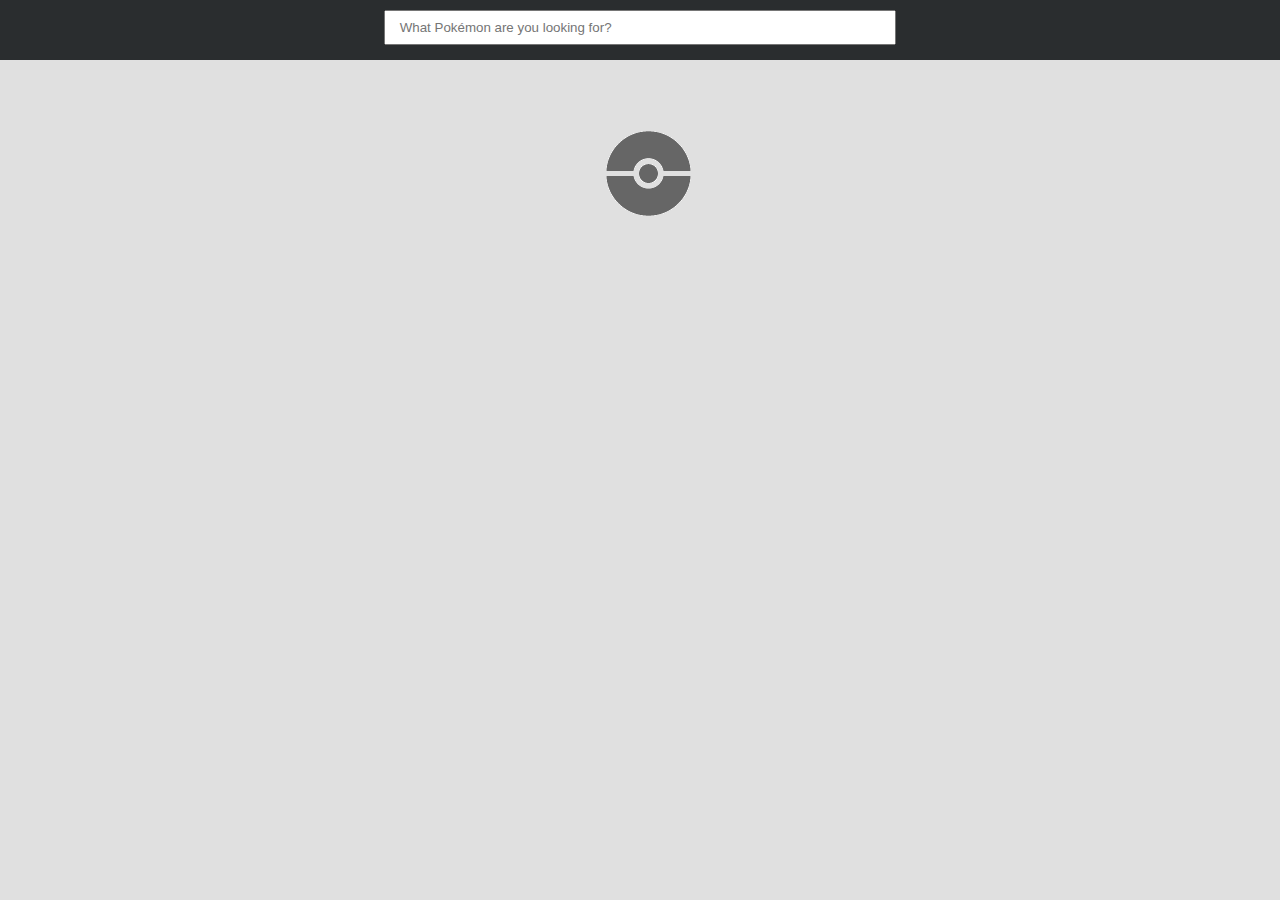
<file: index.html>
<!DOCTYPE html>
<html lang="pt-br">
<head>
    <meta charset="UTF-8">
    <meta name="viewport" content="width=device-width">
    <link rel="stylesheet" href="src/styles/reset.css">
    <link rel="stylesheet" href="src/styles/index.css">
    <link href="https://fonts.googleapis.com/css2?family=Roboto+Slab&display=swap" rel="stylesheet">
    <link href="[data-uri]" rel="icon" type="image/x-icon" />
    <link rel="stylesheet" href="src/global.css">
    <script src="src/global.js"></script>
    
    <title>Pokédex</title>
</head>
<body onload="loadPokemons()">
    <header>
        <input type="search" id="search" name="search" class="search" placeholder=" What Pokémon are you looking for?">
    </header>

    <section id="card-list">
        <ul id="pokemon-list" class="pokemon-list">
        </ul>
        <div id="loader" class="loader"></div>
        <div id="error" class="error hidden"></div>
    </section>

    <script src="src/api/fetchPokemons.js"></script>
    <script src="index.js"></script>
    <script src="src/js/infiniteScroll.js"></script>
    <script src="src/js/searchBar.js"></script>
    <script src="src/js/createCards.js"></script>
</body>
</html>
</file>
<file: src/styles/index.css>
body {
    height: auto !important;
}

header {
    position: fixed;
    background: rgb(42, 45, 47);
    z-index: 3;
    width: 100%;
    height: 60px;
}

.search {
    width: 40%;
    height: 35px;
    display: block;
    position: fixed;
    left: 50%;
    transform: translateX(-50%);

    padding: 0 10px;
    margin-top: 10px;
    margin-right: auto;
    margin-left: auto;
    -webkit-transition: width 0.4s ease-in-out;
    transition: width 0.4s ease-in-out;
}

.search:focus {
    width: 45%;
}

.hidden {
    display: none;
}

#card-list {
    padding: 60px 0 60px 15px;
    margin: 0;
}

.card {
    transition: 0.5s;
} 

.card:hover {
    transform: scale(1.02);
    cursor: pointer;
}

.card > img {
    margin-left: auto;
    transform: rotateY(0deg);
    transition: transform 1s;
}

.card:hover > img {
    transform: scale(1.1) rotate(10deg);
}

.pokemon-list > li {
    padding: 15px 15px 0 0;
}

.pokemon-name {
    text-transform: capitalize;
}

.badge {
    text-transform: capitalize;
}

.loader {
    margin: 5% auto;
    background: url("../../assets/pokeball_gray.png");
    height: 100px;
    width: 100px;
    animation: spin 2s linear infinite;
  }
  
  @keyframes spin {
    0% { transform: rotate(0deg); }
    100% { transform: rotate(360deg); }
  }

.error {
    text-align: center;
    margin-top: 15px;
}

@media (max-width: 1490px) {
    .pokemon-list {
        display: grid;
        grid-template-columns: repeat(2, 1fr);
    }
}

@media (max-width: 996px) {
    .pokemon-list {
        display: grid;
        grid-template-columns: 1fr;
    }
    
    #card-list {
        justify-content: center;
        margin: 0 10%;
    }
}

@media (max-width: 680px) {
    .pokemon-list {
        display: grid;
        grid-template-columns: 1fr;
    }
    
    #card-list {
        justify-content: center;
        margin: auto;
    }

    header {
        height: 6%;
    }

    .search {
        margin-top: 2%;
        height: 35px;
    }
}

@media (min-width: 1490px) {
    
    .pokemon-list {
        display: grid;
        grid-template-columns: repeat(3, 1fr);
    }

    .search {
        width: 30%;
    }

    .search:focus {
        width: 32%;
    }
}
</file>
<file: src/global.css>
* {
    font-family: 'Roboto', sans-serif;
}

h1 {
    margin: 30px 0;
    font-size: 26px;
    text-align: center;
}

h2 {
    font-size: 20px;
    margin: 15px 0;
}

ul {
    padding: 0;
}

body {
    height: 100vh;
    margin: 0;
    padding: 0;
    background-color: #e0e0e0;
}

.card {
    text-decoration: none;
    display: flex;
    flex-direction: row;
    justify-content: center;
    align-items: center;

    margin: auto;
    padding: 20px;
    -webkit-box-shadow: 4px 4px 8px rgba(0,0,0,0.50);
    -moz-box-shadow: 4px 4px 8px rgba(0,0,0,0.50);
    box-shadow: 4px 4px 8px rgba(0,0,0,0.50);
}

.pokemon-info {
    display: flex;
    flex-direction: column;
}

.pokemon-type {
    display: flex;
    align-items: center;
    padding: 0;
    color: #fff;
}

.badge {
    display: flex;
    align-items: center;
    justify-content: center;
    font-size: 20px;
    height: 25px;
    width: 100px;
    margin-right: 10px;
    margin-top: 15px;
    padding: 5px;
    border-radius: 5px;
}

.pokemon-type li img {
    display: inline-block;
    margin-right: 10px;
    height: 100%;
    width: 20px;
}

.card > img {
    height: 192px;
    width: 192px;
}

.pokemon-number {
    font-size: 24px;
    color: #000;
    font-weight: bold;
    opacity: 0.6;
}

.pokemon-name {
    color: #ffffff;
    font-size: 36px;
    font-weight: bold;
}
</file>
